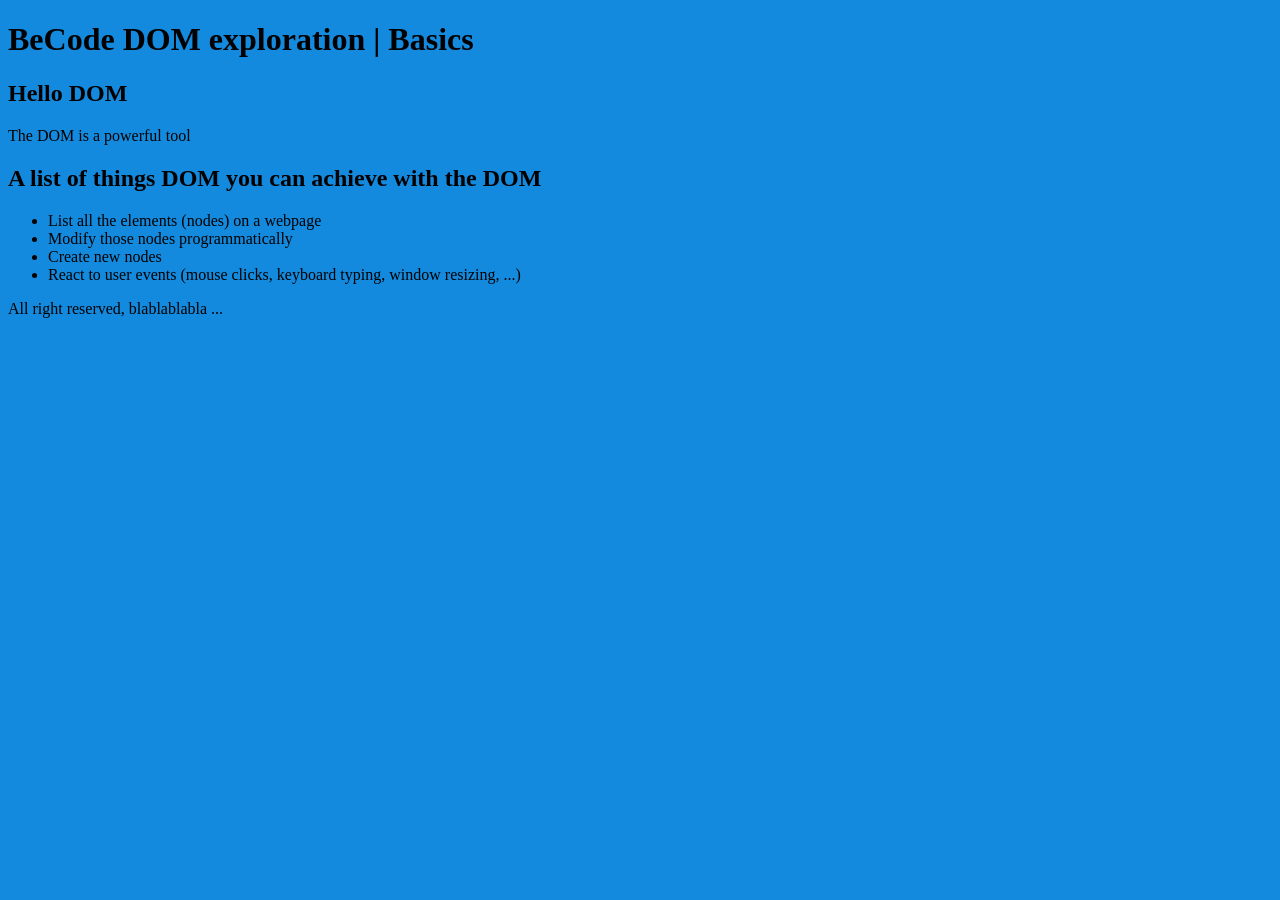
<file: index.html>
<!DOCTYPE html>
<html lang="en">
  <head>
    <meta charset="UTF-8" />
    <meta http-equiv="X-UA-Compatible" content="IE=edge" />
    <meta name="viewport" content="width=device-width, initial-scale=1.0" />
    <title>Exploring the DOM</title>

    <!-- <link rel="stylesheet" href="../assets/style.css" /> -->
    <!-- Having JavaScript included here, at the top of the file, ensures it starts loading soon -->
    <!-- The defer attribute ensures it waits for the HTML to be fully loaded before it actually fires -->
    <!-- This can prevent a situation where JavaScript tries to work with an element that has not been loaded yet -->
    <script defer src="script.js"></script>
  </head>
  <body>
    <header>
      <h1>BeCode DOM exploration | <strong>Basics</strong></h1>
    </header>

    <main>
      <section>
        <h1>Hello DOM</h1>

        <p>The DOM is a powerful tool</p>
      </section>

      <section id="content">
        <h2 title="... though non-exhaustive">
          A list of things DOM you can achieve with the DOM
        </h2>

        <ul>
          <li>List all the elements (nodes) on a webpage</li>
          <li>Modify those nodes programmatically</li>
          <li>Create new nodes</li>
          <li>
            React to user events (mouse clicks, keyboard typing, window
            resizing, ...)
          </li>
        </ul>
      </section>
    </main>

    <footer>All right reserved, blablablabla ...</footer>
  </body>
</html>
</file>
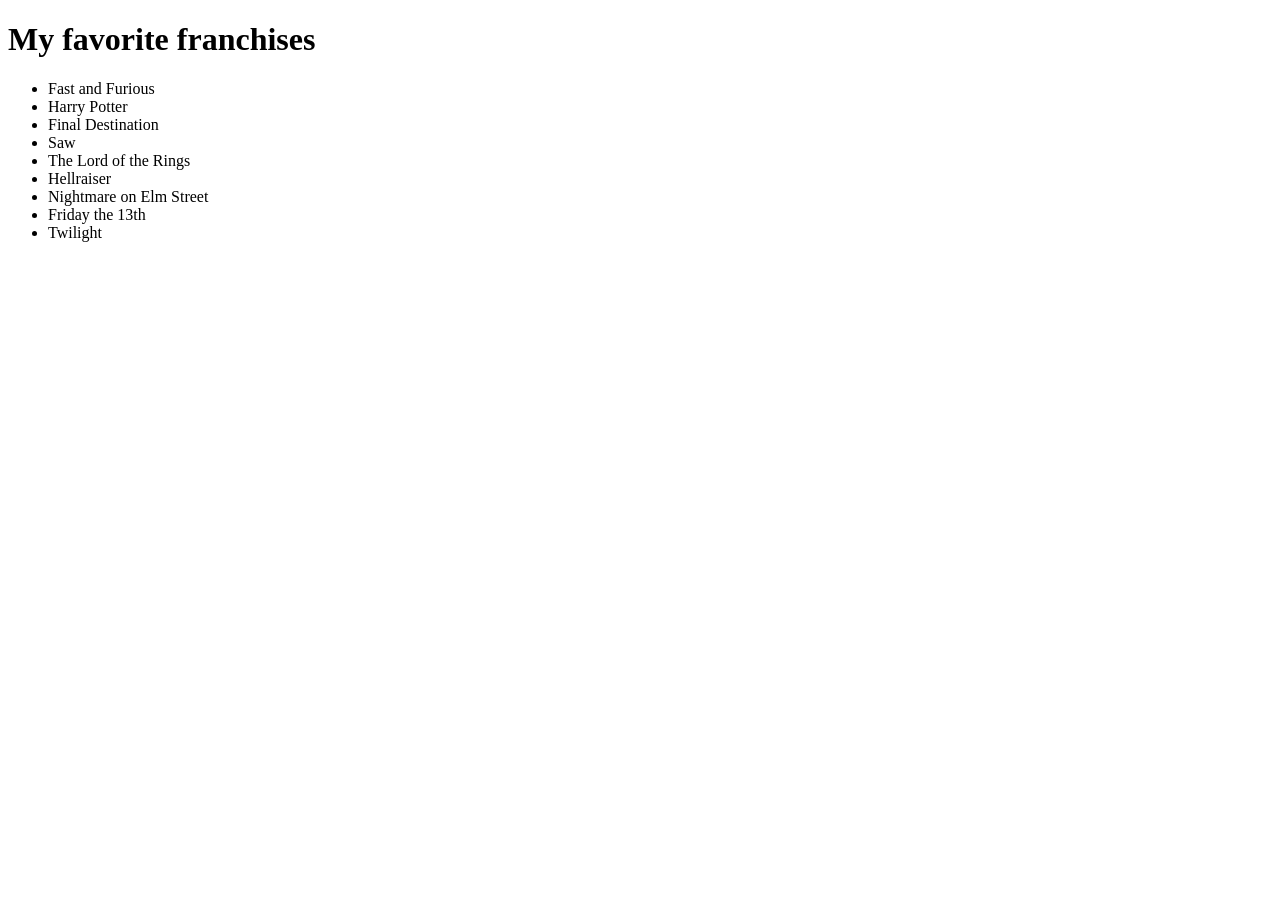
<file: Drill/index.html>
<!DOCTYPE html>
<html lang="en">
  <head>
    <meta charset="UTF-8" />
    <meta name="viewport" content="width=device-width, initial-scale=1.0" />
    <title>The Great DOM Drill</title>
  </head>

  <body>
    <h1>My favorite franchises</h1>

    <ul>
      <li>The Lord of the Rings</li>
      <li>Harry Potter</li>
      <li>Final Destination</li>
      <li>Harry Potter</li>
      <li>Saw</li>
      <li>Fast and Furious</li>
      <li>Hellraiser</li>
      <li>Nightmare on Elm Street</li>
      <li>Friday the 13th</li>
      <li>Twilight</li>
      <li>Final Destination</li>
    </ul>
  </body>
  <script src="./script.js"></script>
</html>
</file>
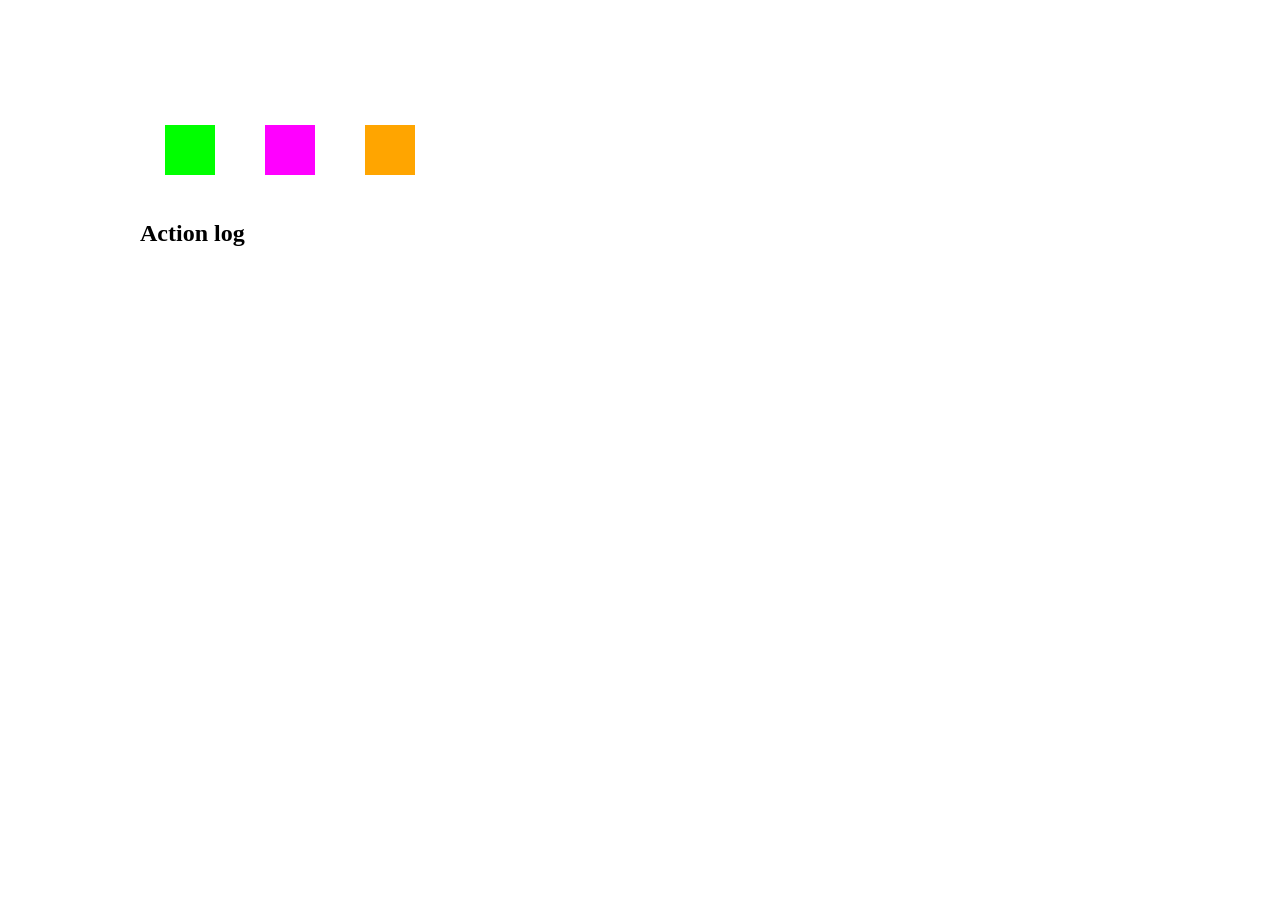
<file: Events/index.html>
<!DOCTYPE html>
<html lang="en">
  <head>
    <meta charset="UTF-8" />
    <meta http-equiv="X-UA-Compatible" content="IE=edge" />
    <meta name="viewport" content="width=device-width, initial-scale=1.0" />
    <title>DOM events</title>

    <link rel="stylesheet" href="./style.css" />
    <script defer src="./script.js"></script>
  </head>
  <body>
    <main>
      <section class="displayedsquare-wrapper">
        <!-- Dynamically put the squares in here -->
      </section>

      <section>
        <div class="actionsquare-wrapper">
          <div class="actionsquare green"></div>
          <div class="actionsquare violet"></div>
          <div class="actionsquare orange"></div>
        </div>
      </section>

      <section>
        <h2>Action log</h2>

        <ul>
          <!-- Dynamically put the logs in here -->
        </ul>
      </section>
    </main>
  </body>
</html>
</file>
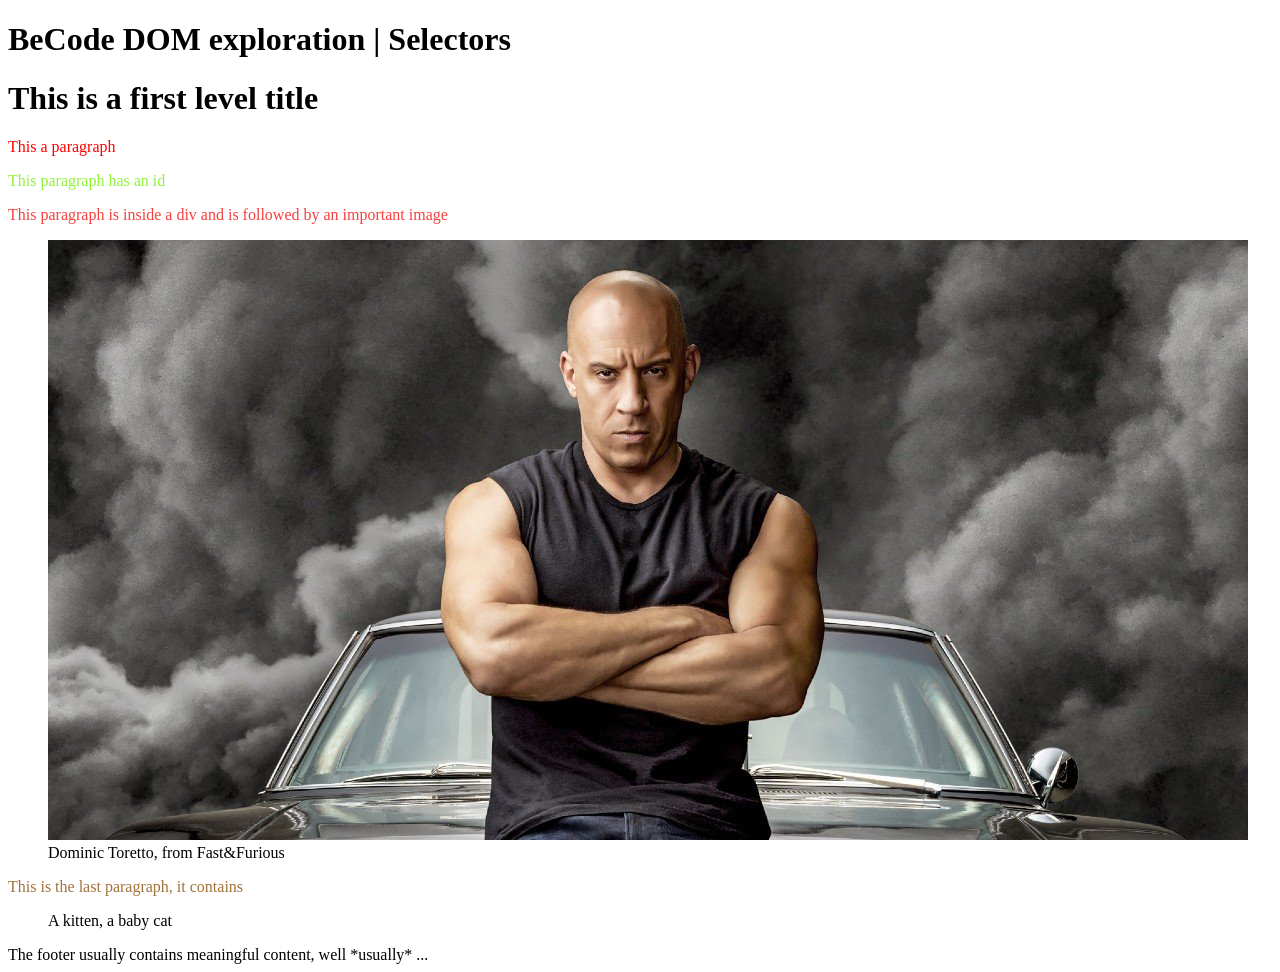
<file: Selectors/index.html>
<!DOCTYPE html>
<html lang="en">
  <head>
    <meta charset="UTF-8" />
    <meta http-equiv="X-UA-Compatible" content="IE=edge" />
    <meta name="viewport" content="width=device-width, initial-scale=1.0" />
    <title>Exploring the DOM</title>

    <!-- <link rel="stylesheet" href="../assets/style.css" /> -->
    <script defer src="./script.js"></script>
  </head>
  <body>
    <header>
      <h1>BeCode DOM exploration | <strong>Selectors</strong></h1>
    </header>

    <main>
      <h1>This is a first level title</h1>

      <p class="important">This a paragraph</p>

      <p id="p-with-an-id">This paragraph has an id</p>

      <div>
        <p>
          This paragraph is inside a div and is followed by an important
          image<br />
        </p>
        <figure>
          <img
            src="./Img/domtoretto.jpg"
            alt="Dominic Toretto"
            class="important"
          />
          <figcaption>Dominic Toretto, from Fast&Furious</figcaption>
        </figure>
      </div>

      <p>This is the last paragraph, it contains</p>
      <figure>
        <img src="./Img/kitten.jpeg" alt="A kitten" />
        <figcaption>A kitten, a baby cat</figcaption>
      </figure>
    </main>

    <footer>
      The footer usually contains
      <span class="important">meaningful content</span>, well *usually* ...
    </footer>
  </body>
</html>
</file>
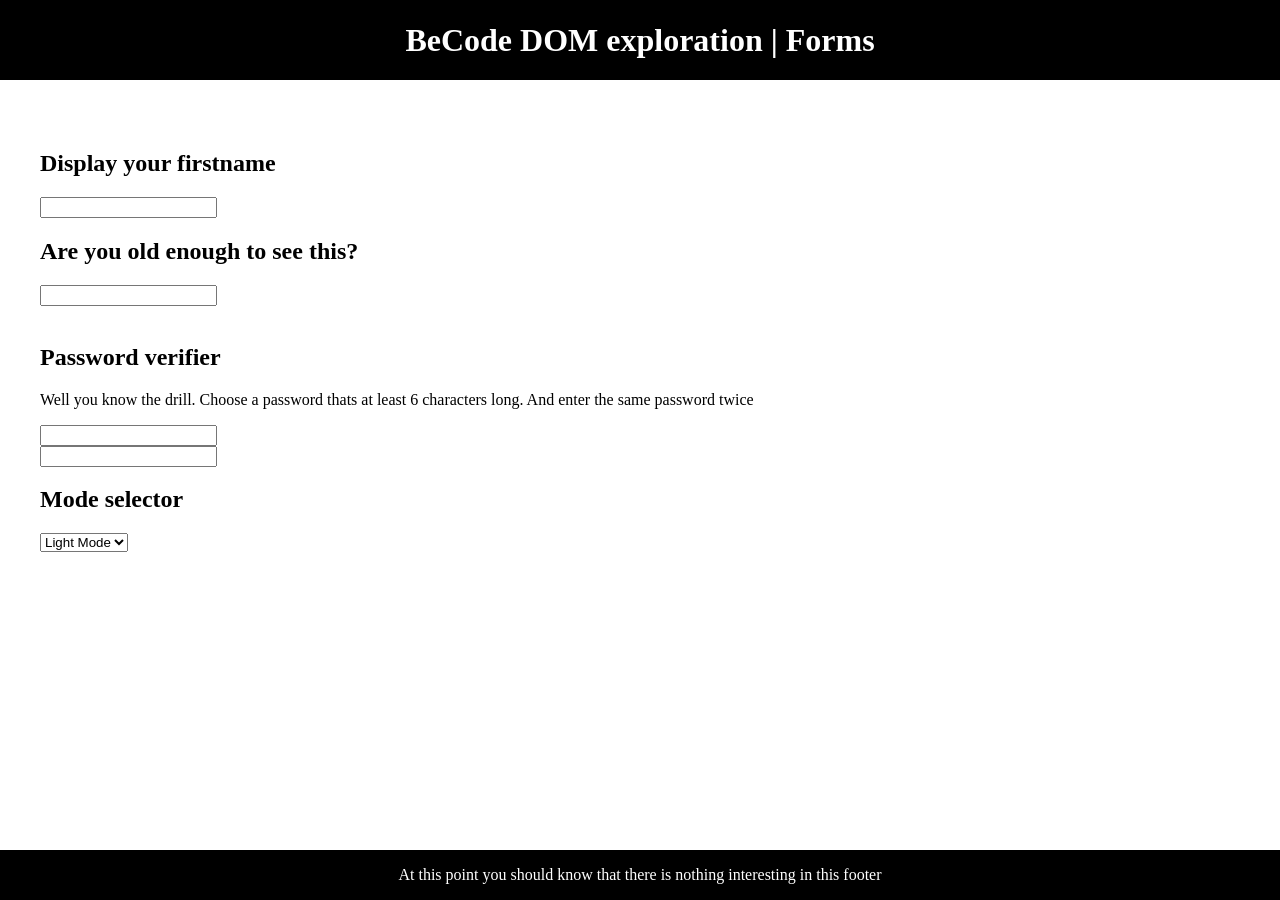
<file: Workingwith/index.html>
<!DOCTYPE html>
<html lang="en">
  <head>
    <meta charset="UTF-8" />
    <meta http-equiv="X-UA-Compatible" content="IE=edge" />
    <meta name="viewport" content="width=device-width, initial-scale=1.0" />
    <title>Exploring the DOM</title>

    <link rel="stylesheet" href="./style.css" />
    <script defer src="script.js"></script>
  </head>
  <body>
    <header>
      <h1>BeCode DOM exploration | <strong>Forms</strong></h1>
    </header>

    <main>
      <section>
        <h2>Display your firstname</h2>

        <input type="text" name="firstname" id="firstname" />
        <span id="display-firstname"></span>
      </section>

      <section>
        <h2>Are you old enough to see this?</h2>

        <input type="number" name="age" id="age" />
        <section id="a-hard-truth" style="visibility: hidden">
          Being an adult is not fun, everybody would rather remain a child,
          especially when it's time to pay the bills.
        </section>
      </section>

      <section>
        <h2>Password verifier</h2>

        <p>
          Well you know the drill. Choose a password thats at least 6 characters
          long. And enter the same password twice
        </p>

        <div>
          <input type="password" name="pwd" id="pwd" />
        </div>

        <div>
          <input type="password" name="pwd-confirm" id="pwd-confirm" />
        </div>
      </section>

      <section>
        <h2>Mode selector</h2>

        <select name="toggle-darkmode" id="toggle-darkmode">
          <option value="dark">Dark Mode</option>
          <option value="light" selected>Light Mode</option>
        </select>
      </section>
    </main>

    <footer>
      At this point you should know that there is nothing interesting in this
      footer
    </footer>
  </body>
</html>
</file>
<file: Events/style.css>
body {
  margin: auto;
  transition: 0.3s;
}

.actionsquare,
.displayedsquare {
  margin: 25px;
  height: 50px;
  width: 50px;
  transition: 0.3s;
}

.actionsquare:hover {
  transform: scale(1.5);
}

.green {
  background-color: lime;
}

.violet {
  background-color: magenta;
}

.orange {
  background-color: orange;
}

.actionsquare-wrapper,
.displayedsquare-wrapper {
  display: flex;
  flex-wrap: wrap;
}

main {
  max-width: 1000px;
  margin: 100px auto;
}
</file>
<file: Workingwith/style.css>
* {
  box-sizing: border-box;
}

body {
  margin: 0 auto;
  padding: 0;
}

header,
footer {
  position: fixed;
  background-color: #000;
  color: #fff;
  left: 0;
  right: 0;
  display: flex;
  justify-content: center;
  align-items: center;
}

header {
  top: 0;
  height: 80px;
}

footer {
  bottom: 0;
  height: 50px;
}

main {
  max-width: 1200px;
  margin: 150px auto;
}
</file>
